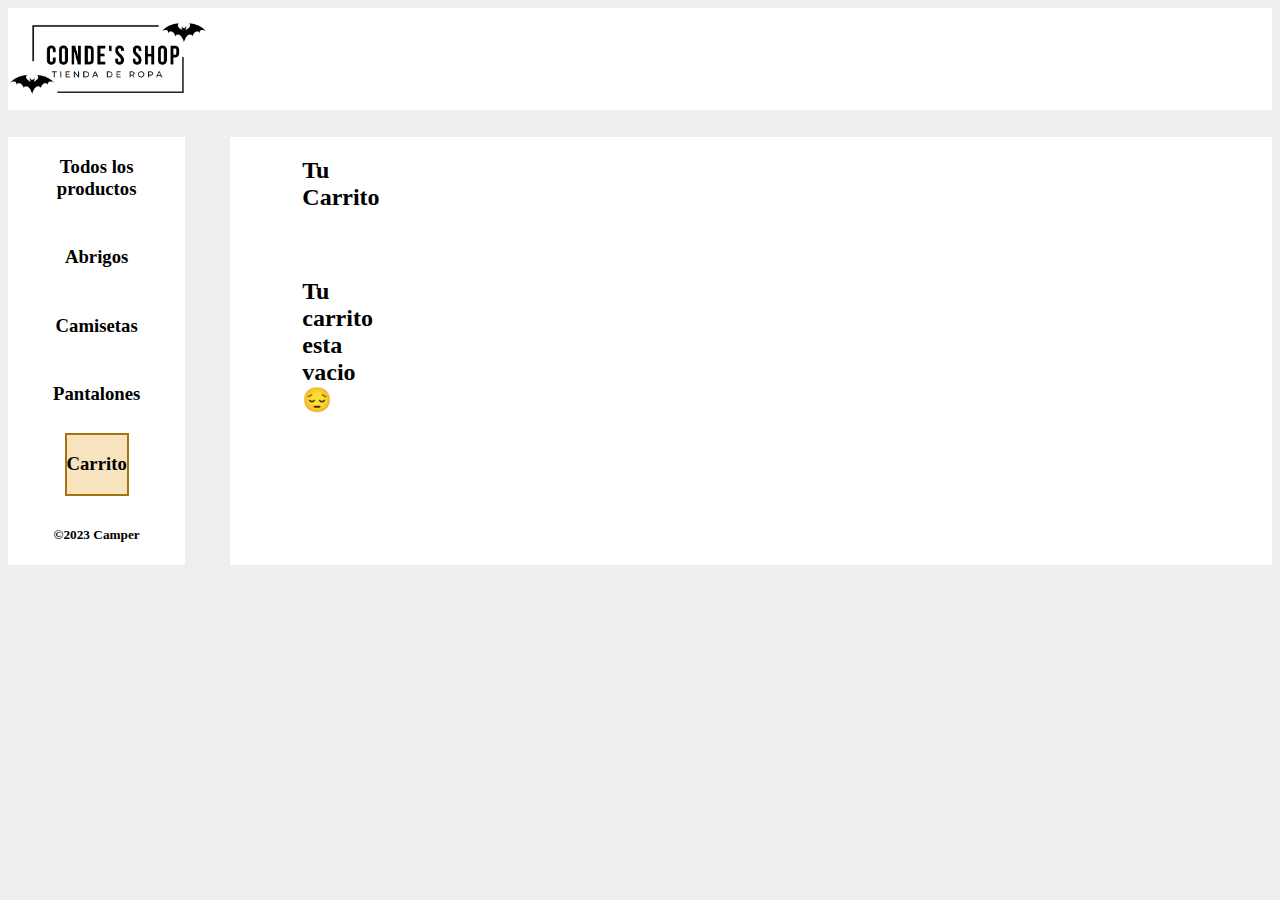
<file: carrito(vacio).html>
<!DOCTYPE html>
<html lang="en">
<head>
    <meta charset="UTF-8">
    <meta name="viewport" content="width=device-width, initial-scale=1.0">
    <title>Conde's Shop</title>
    <link rel="stylesheet" href="personales_carrito.css">
</head>
<body>
    <header>
        <title>
            <h1>
                Conde's Shop
            </h1>
        </title>
        <div id="logo">
            <a href="index.html">
                <img src="LOGO.png" alt="logo-shop" width="200vh">
            </a>
        </div>
    </header>
    <main>
        <div id="principal">
            <aside id="articulos">
                <a href="index.html">
                    <nav class="articulos__todos">
                        <h3>
                            Todos los productos
                        </h3>
                    </nav>
                </a>
                <a href="abrigos.html">
                    <nav class="articulos__abrigos">
                        <h3>
                            Abrigos
                        </h3>
                    </nav>
                </a>
                <a href="camisetas.html">
                    <nav class="articulos__camisetas">
                        <h3>
                            Camisetas
                        </h3>
                    </nav>
                </a>
                <a href="pantalones.html">
                    <nav class="articulos__pantalones">
                        <h3>
                            Pantalones
                        </h3>
                    </nav>
                </a>
                <a href="carrito.html">
                    <nav class="articulos__carrito">
                        <h3>
                            Carrito
                        </h3>
                    </nav>
                </a>
                <footer>
                    <h5>
                        ©2023 Camper
                    </h5>
                </footer>
            </aside>
            <section id="Productos">
                <div>
                    <h2>
                        Tu Carrito
                    </h2>
                </div>
                <div class="Productos__listado">
                    <h2>
                        Tu carrito esta vacio 😔
                    </h2>
                </div>
            </section>
        </div>
    </main>
</body>
</html>
</file>
<file: personales_carrito.css>
.producto{
    display: flex;
    flex-direction: row;
    gap: 15vh;
}

body{
    background-color: #eee;
}

header{
    background-color: #fff;
}

aside{
    background-color: #fff;
    padding-left: 5vh;
    padding-right: 5vh;
}

#principal{
    display: flex;
    flex-direction: row;
    padding-top: 3vh;
    gap: 5vh;
}

#articulos{
    display: flex;
    flex-direction: column;
    gap: 1vh;
    align-items: center;
}

#articulos a{
    text-align: center;
    text-decoration: none;
    color: #000;
}

.articulos__todos:hover{
    text-align: center;
    background-color: #f7e3be;
    border: 2px solid #a77211;
}

.articulos__abrigos:hover{
    background-color: #f7e3be;
    border: 2px solid #a77211;
}

.articulos__camisetas:hover{
    background-color: #f7e3be;
    border: 2px solid #a77211;
}

.articulos__pantalones:hover{
    background-color: #f7e3be;
    border: 2px solid #a77211;
}

.articulos__carrito{
    background-color: #f7e3be;
    border: 2px solid #a77211;
}

#Productos{
    display: flex;
    flex-direction: column;
    justify-content:flex-start;
    background-color: #fff;
    padding-left: 8vh;
    padding-right: 70%;
    gap: 3vh;
    padding-bottom: 4vh;
}

.Productos__listado{
    display: flex;
    flex-direction: row;
    flex-wrap: wrap;
    gap: 3vh;
    align-items: center;
}

.Productos__listado article{
    border: 3px solid #a77211;
    border-radius: 0%;
    transition-property: background-color;
    transition-duration: 1s;
}

.Productos__listado article:hover{
    background-color: #f7e3be;
}

.Productos__img{
    display: flex;
    justify-content: center;
}

.Productos__descripcion{
    display: flex;
    flex-direction: row;
    text-align: center;
}

#borrar{
    display: flex;
    justify-content: space-around;
}
</file>
